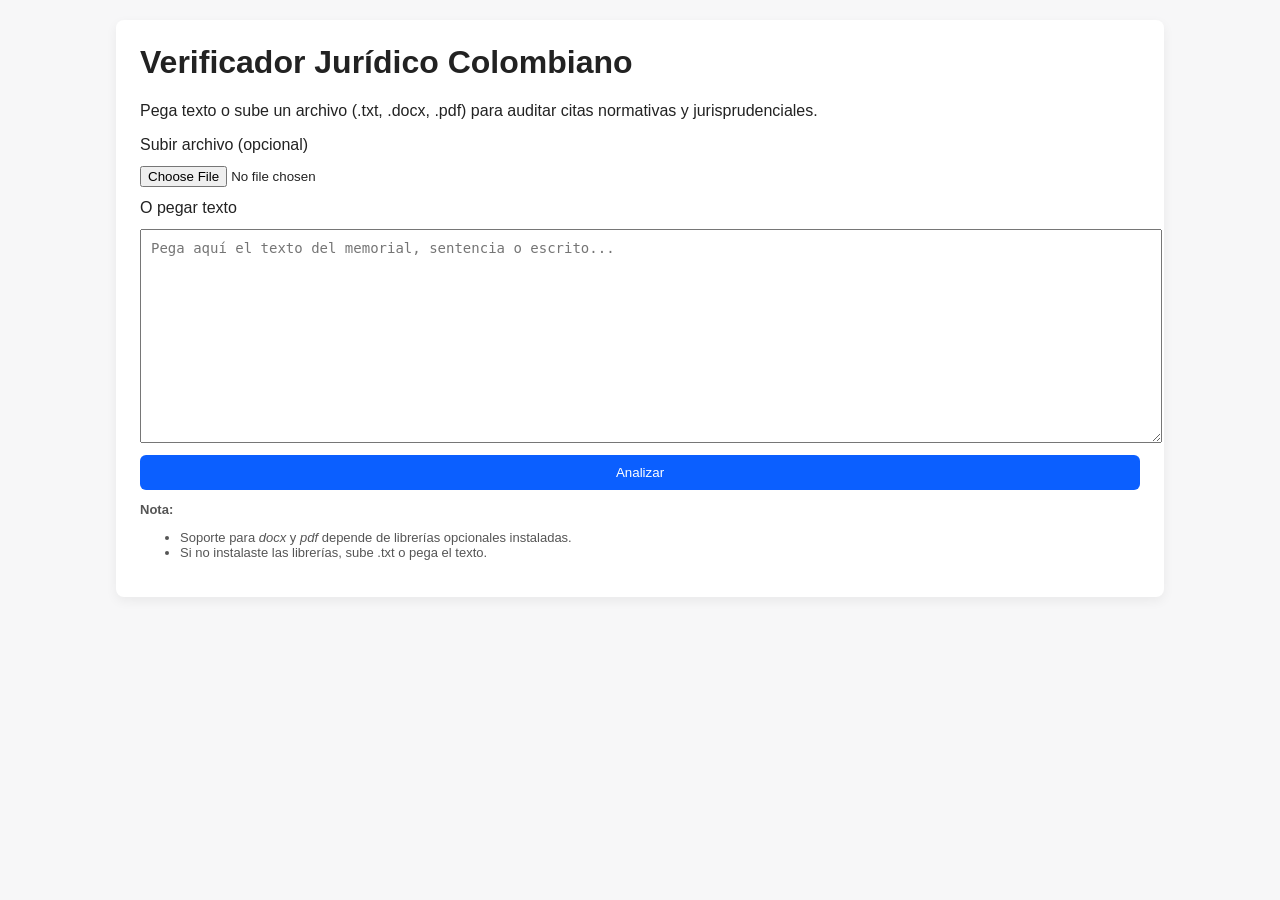
<file: templates/index.html>
<!doctype html>
<html lang="es">
<head>
  <meta charset="utf-8">
  <title>Verificador Jurídico Colombiano</title>
  <link rel="stylesheet" href="/static/styles.css">
</head>
<body>
  <div class="container">
    <h1>Verificador Jurídico Colombiano</h1>
    <p>Pega texto o sube un archivo (.txt, .docx, .pdf) para auditar citas normativas y jurisprudenciales.</p>

    <form action="/submit" method="post" enctype="multipart/form-data">
      <label for="file">Subir archivo (opcional)</label>
      <input type="file" id="file" name="file" accept=".txt,.docx,.pdf">

      <label for="text_input">O pegar texto</label>
      <textarea id="text_input" name="text_input" rows="12" placeholder="Pega aquí el texto del memorial, sentencia o escrito..."></textarea>

      <button type="submit">Analizar</button>
    </form>

    <div class="notes">
      <strong>Nota:</strong>
      <ul>
        <li>Soporte para <em>docx</em> y <em>pdf</em> depende de librerías opcionales instaladas.</li>
        <li>Si no instalaste las librerías, sube .txt o pega el texto.</li>
      </ul>
    </div>
  </div>
</body>
</html>
</file>
<file: static/styles.css>
/* static/styles.css */
body { font-family: Arial, sans-serif; background:#f7f7f8; color:#222; margin:0; padding:20px; }
.container { max-width:1000px; margin:0 auto; background:#fff; padding:24px; border-radius:8px; box-shadow:0 4px 12px rgba(0,0,0,0.06); }
h1 { margin-top:0; }
form { display:flex; flex-direction:column; gap:12px; }
textarea { width:100%; padding:10px; font-size:14px; }
button { padding:10px 14px; background:#0b5fff; color:#fff; border:none; border-radius:6px; cursor:pointer; }
button:hover { background:#084ed6; }
.results { width:100%; border-collapse:collapse; margin-top:12px; }
.results th, .results td { border:1px solid #e6e6e6; padding:8px; text-align:left; vertical-align:top; font-size:13px; }
.raw { background:#f2f2f2; padding:12px; border-radius:6px; max-height:300px; overflow:auto; }
.notes { margin-top:12px; font-size:13px; color:#555; }
a { color:#0b5fff; text-decoration:none; }
a:hover { text-decoration:underline; }
</file>
